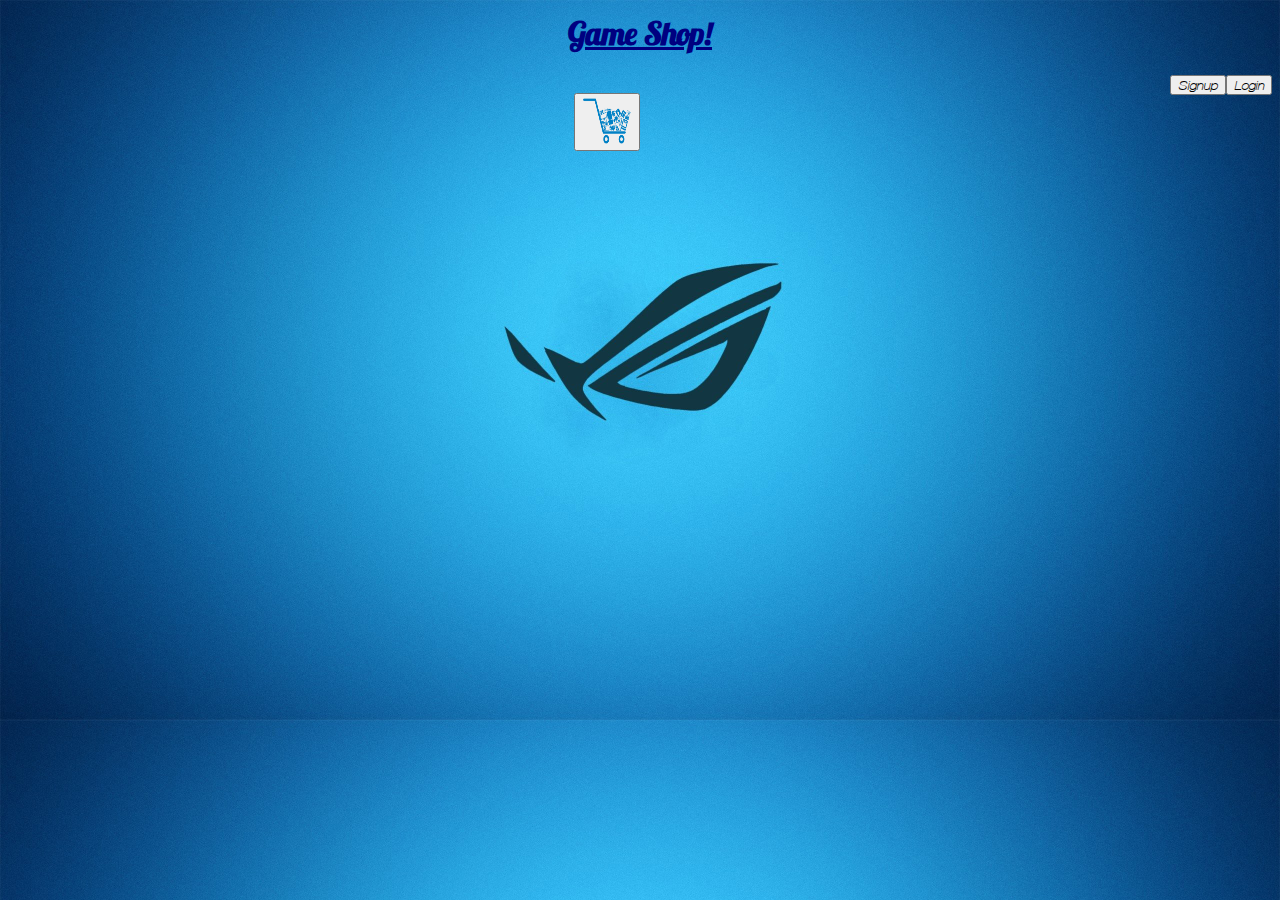
<file: index.html>
<!DOCTYPE html>
<html>
<head>
	<title>HELLO!</title>
	<link rel="stylesheet" type="text/css" href="indexstyle.css">
</head>
<body>

<div id="heading">
    <header id="title">
      <h1 align="center"><b><u>Game Shop!</b></u></h1>
		
	<button>Login</button>
		<button>Signup</button>
      &nbsp;
      &nbsp;
      &nbsp;
    </header>
</div>
	
<div id="ent">
<button id="enter" onclick="window.location.href='myshop.html'"><img src="resources/cart.png" height="50" width="50" alt="X"></img></button>
</div>
</body>
</html>
</file>
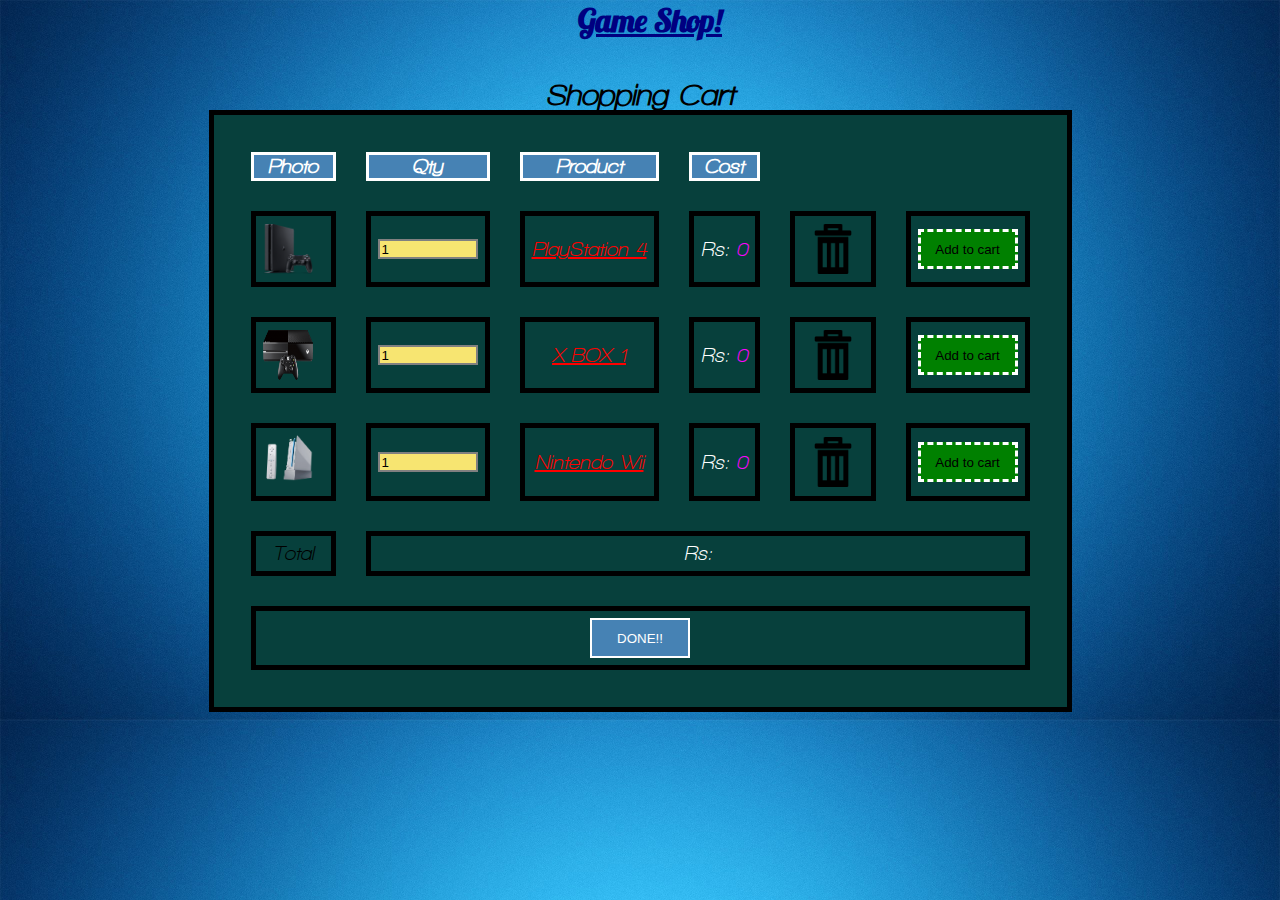
<file: Myshop.html>
<!DOCTYPE>
<html>
<body>
<head>
	<link rel="stylesheet" type="text/css" href="mystyle.css">
</head>
<title>Aahad's Page</title>

	<div id="heading">
    <header id="title">
      <h1 align="center"><b><u>Game Shop!</b></u></h1>
      &nbsp;
      &nbsp;
      &nbsp;
    </header>
    <div id="page">
      <table id="t01" cellspacing="30" align="center">
      	<caption id="cap" align="center"><b>Shopping Cart</b></caption>
        <thead>
          <tr>
            <th class="first"><font color="white">Photo</font></th>
            <th class="second"><font color="white">Qty</font></th>
            <th class="third"><font color="white">Product</font></th>
            <th class="fourth"><font color="white">Cost</font></th>
          </tr>
        </thead>
        
        <tbody>
  


  <tr class="item" id="ps">
    
    <td><img src="resources/playstation4.png" class="thumb" width="50" height="50" align="center">&nbsp;</td>
    <td><input type="number" id="q1"  value="1" min="1" max="9" class="qtyinput"></td>
    <td><a id="ps4" class="name" href="psdetail.html">PlayStation 4</a></td>
    <td><font color="white" id="rs">Rs: <span id="result" class="price">0</span></font></td>
    <td><button id="trash" class="remove" onclick="disable('q1','result')"><img id="tb1" src="resources/trash.png" height="50" width="50" alt="X"></button></td>
    <td><input type="button" value="Add to cart" onclick="multiply(40000,'result','q1')" class="atc"></td>
  </tr>



    <tr class="item">
    
    <td><img src="resources/xbox1.png" class="thumb" width="50" height="50" align="center">&nbsp;</td>
    <td><input type="number" id="q2" value="1" min="1" max="9" class="qtyinput"></td>
    <td><a id="xbox" class="name" href="xdetail.html">X-BOX 1</a></td>
    <td><font color="white">Rs: <label id="resultx" class="price">0</label></font></td>
    <td><button class="remove" id="trash" onclick="disable('q2','resultx')"><img src="resources/trash.png" height="50" width="50" alt="X"></button></td>
    <td><input type="button" value="Add to cart" onclick="multiply(36000,'resultx','q2')" class="atc"></td>
  </tr>


    <tr class="item">
    
    <td><img src="resources/nintendo.png" class="thumb" width="50" height="50">&nbsp;</td>
    <td><input type="number" id="q3" value="1" min="1" max="9" class="qtyinput"></td>
    <td><a id="ninw"  class="name" href="wdetail.html">Nintendo Wii</a></td>
    <td><font color="white">Rs: <label id="resultw" class="price">0</label></font></td>
    <td><button class="remove" id="trash" onclick="disable('q3','resultw')"><img src="resources/trash.png" height="50" width="50" alt="X"></button></td>
    <td><input type="button" value="Add to cart" onclick="multiply(30000,'resultw','q3')" class="atc"></td>
  </tr>


  <tr class="totalprice">
    <td class="light" id="tott">Total</td>
    
    <td colspan="5"><span class="tot"><font color="white">Rs: <label id="bill"></label></font></span></td>
  </tr>
  
  <!-- checkout btn -->
  <tr class="checkoutrow">
    <td colspan="6" class="checkout" align="center"><button id="submitbtn"  onclick="total()">DONE!!</button></td>
  </tr>
</tbody>
</table>
</div>
</header>
</div>
<script src="app.js"></script>
</body>
</html>
</file>
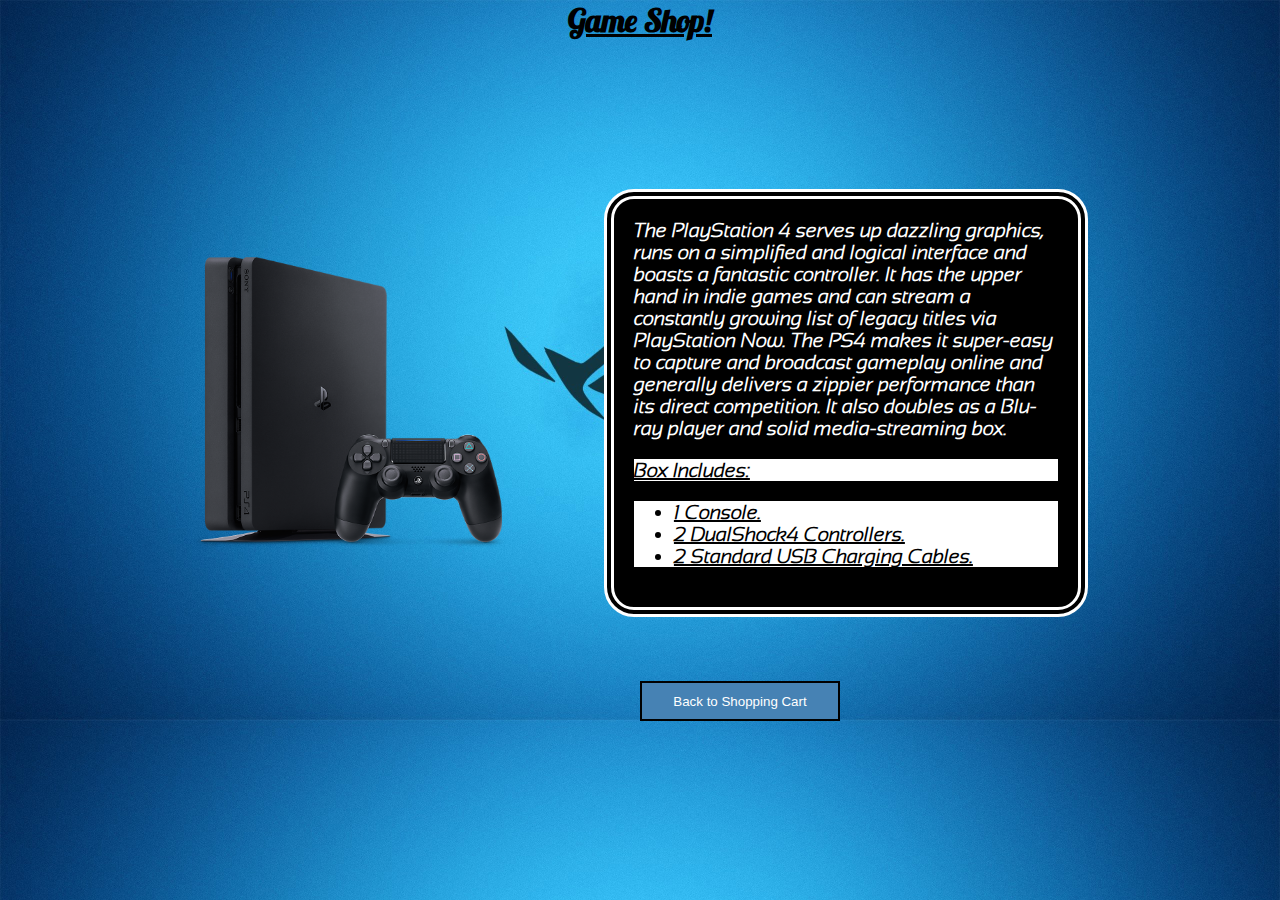
<file: psdetail.html>
<!DOCTYPE>
<html>
<body>
<head>
	<link rel="stylesheet" type="text/css" href="detstyle.css">
</head>
<title>PlayStation 4</title>

	<div id="heading">
    <header id="title">
      <h1 align="center"><b><u>Game Shop!</b></u></h1>
    </header>
<p>&nbsp;</p>
<p>&nbsp;</p>
<p>&nbsp;</p>
<table style="height: 303px; width: 900px;" align="center">
<tbody>
<tr>
<td style="width: 346px;"><img src="resources/playstation4.png" alt="" width="314" height="292" /></td>
<td style="width: 351px;" class="details">
<p id="summary" ><strong>The PlayStation 4 serves up dazzling graphics, runs on a simplified and logical interface and boasts a fantastic controller. It has the upper hand in indie games and can stream a constantly growing list of legacy titles via PlayStation Now. The PS4 makes it super-easy to capture and broadcast gameplay online and generally delivers a zippier performance than its direct competition. It also doubles as a Blu-ray player and solid media-streaming box.<br>
<u>
<p class="bundle">Box Includes:
<ul>
<li>1 Console.</li>
<li>2 DualShock4 Controllers.</li>
<li>2 Standard USB Charging Cables.</li></ul></p></u></strong></p>
</td>
</tr>
</tbody>
</table>

<p>&nbsp;</p>

<a href="Myshop.html"><input type="button" name="back" value="Back to Shopping Cart" id="sb"></a>
<script src="app.js"></script>
</body>
</html>
</file>
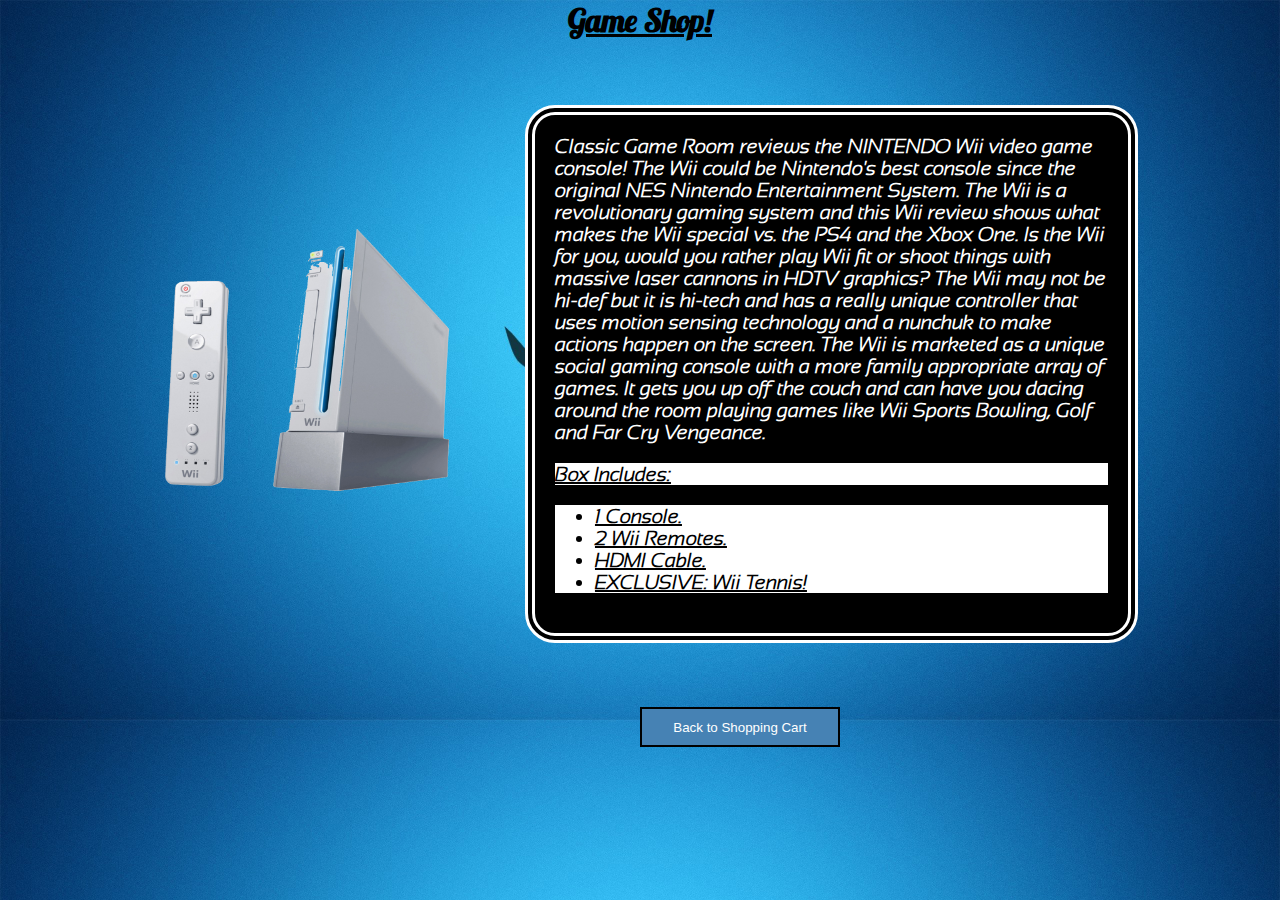
<file: wdetail.html>
<!DOCTYPE>
<html>
<body>
<head>
	<link rel="stylesheet" type="text/css" href="detstyle.css">
</head>
<title>Nintendo Wii</title>
<div id="heading">
    <header id="title">
      <h1 align="center"><b><u>Game Shop!</b></u></h1>
    </header>
<p>&nbsp;</p>
<table style="height: 303px; width: 1000px;" align="center">
<tbody>
<tr>
<td style="width: 346px;"><img src="resources/nintendo.png" alt="" width="314" height="292" /></td>
<td style="width: 500px;" class="details">
<p id="summary"><strong>Classic Game Room reviews the NINTENDO Wii video game console! The Wii could be Nintendo's best console since the original NES Nintendo Entertainment System.  The Wii is a revolutionary gaming system and this Wii review shows what makes the Wii special vs. the PS4 and the Xbox One.  Is the Wii for you, would you rather play Wii fit or shoot things with massive laser cannons in HDTV graphics?  The Wii may not be hi-def but it is hi-tech and has a really unique controller that uses motion sensing technology and a nunchuk to make actions happen on the screen. The Wii is marketed as a unique social gaming console with a more family appropriate array of games.  It gets you up off the couch and can have you dacing around the room playing games like Wii Sports Bowling, Golf and Far Cry Vengeance.<br> 
<u>
<p class="bundle">Box Includes:
<ul>
<li>1 Console.</li>
<li>2 Wii Remotes.</li>
<li>HDMI Cable.</li>
<li>EXCLUSIVE: Wii Tennis!</li></ul></p></u></strong></p>
</td>
</tr>
</tbody>
</table>

<p>&nbsp;</p>

<a href="Myshop.html"><input type="button" name="back" value="Back to Shopping Cart" id="sb"></a>
<script src="app.js"></script>
</body>
</html>
</file>
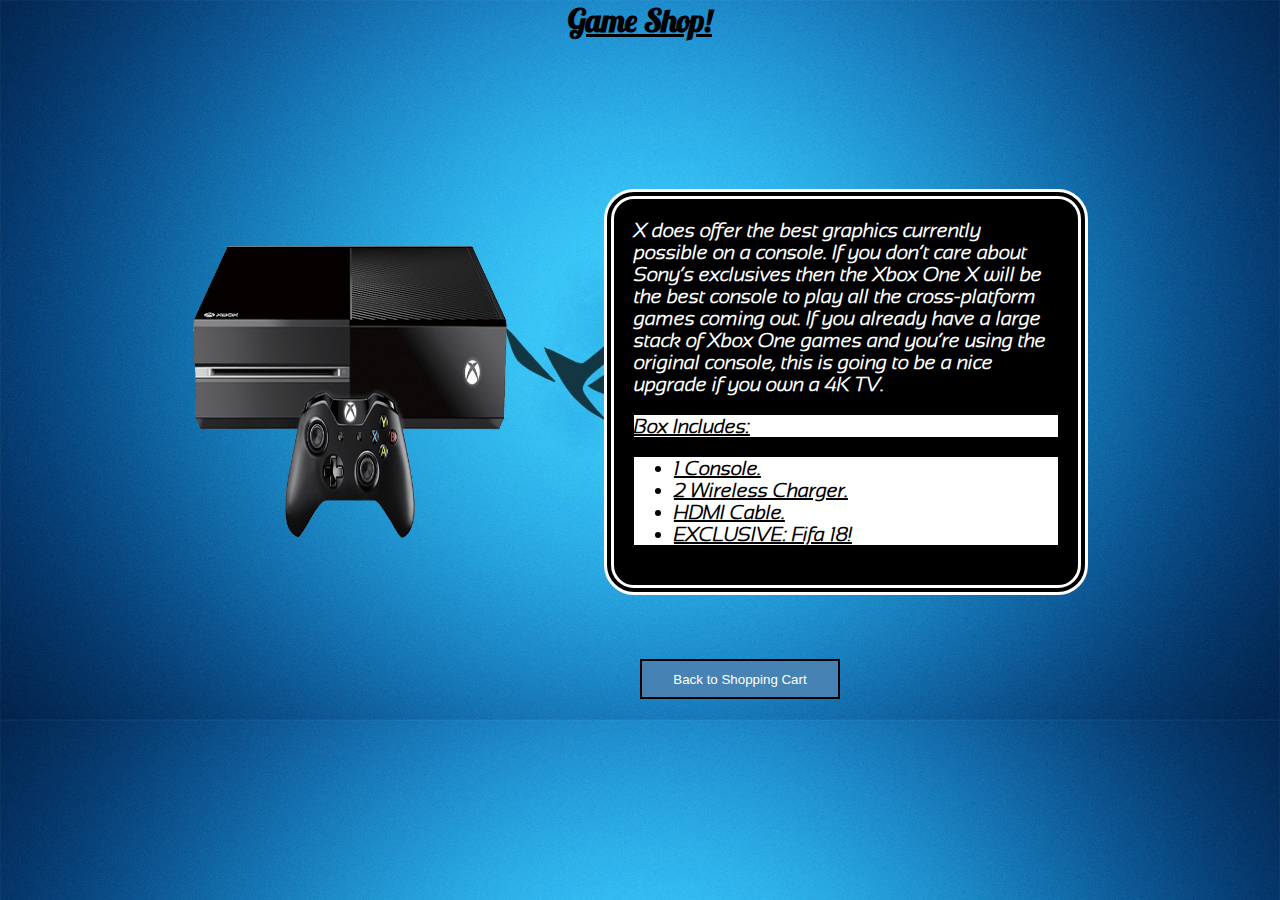
<file: xdetail.html>
<!DOCTYPE>
<html>
<body>
<head>
	<link rel="stylesheet" type="text/css" href="detstyle.css">
</head>
<title>XBox One</title>
<div id="heading">
    <header id="title">
      <h1 align="center"><b><u>Game Shop!</b></u></h1>
    </header>
<p>&nbsp;</p>
<p>&nbsp;</p>
<p>&nbsp;</p>
<table style="height: 303px; width: 900px;" align="center">
<tbody>
<tr>
<td style="width: 346px;"><img src="resources/xbox1.png" alt="" width="314" height="292" /></td>
<td style="width: 351px;" class="details">
<p id="summary"><strong>X does offer the best graphics currently possible on a console. If you don’t care about Sony’s exclusives then the Xbox One X will be the best console to play all the cross-platform games coming out. If you already have a large stack of Xbox One games and you’re using the original console, this is going to be a nice upgrade if you own a 4K TV.<br>
<u>
<p class="bundle">Box Includes:
<ul>
<li>1 Console.</li>
<li>2 Wireless Charger.</li>
<li>HDMI Cable.</li>
<li>EXCLUSIVE: Fifa 18!</li></ul></p></u></strong></p>
</td>
</tr>
</tbody>
</table>
<p>&nbsp;</p>

<a href="Myshop.html"><input type="button" name="back" value="Back to Shopping Cart" id="sb"></a>
<script src="app.js"></script>
</body>
</html>
</file>
<file: indexstyle.css>
body {
		background-image: url("resources/background.jpg");
		background-size: 100%
}

@font-face {
font-family: "table";
src: url("fonts/table.ttf");
src:
url('fonts/table.ttf') format('truetype');
}


@font-face{
font-family: "heading";
src: url("fonts/heading.otf");
src: 
url("fonts/heading.otf") format("opentype");
}


h1 {
    color: navy;
    font-family: 'heading';
}
button{
	display: inline;
    float: right;
    font-family: 'table';
}

#ent{
	float: center;
	width: 50%;
	 display: block;
}
</file>
<file: mystyle.css>
body {
		background-image: url("resources/background.jpg");
		background-size: 100%
}

@font-face {
font-family: "table";
src: url("fonts/table.ttf");
src:
url('fonts/table.ttf') format('truetype');
}


@font-face{
font-family: "heading";
src: url("fonts/heading.otf");
src: 
url("fonts/heading.otf") format("opentype");
}

h1 {
    color: navy;
    margin-left: 20px;
    font-family: 'heading';
}



table {
	background-color: #07403C;
}

table, td {
	padding: 7px;
	border: 5px solid black;
	text-align: center;
	font-size: 20px;
	font-family: 'table';
	border-spacing: 30px;

}


[class="remove"]{
	background-color: transparent;
	border-style: none;
}

a:hover{
	color: white;
	text-decoration: bold;
}



#cap{
	font-family: 'table';
	font-size: 30px;
}

th[class]{
border-style: solid;
border-color: white;
background-color: steelblue;
}

input[type="number"]{
	width: 100px;
	height: 20px;
	border: 2px solid grey;
	background: #F7E571;
}

[class="price"]{
	color:magenta;
}

#submitbtn{
	border-style: solid;
	border-color: white;
	background-color: steelblue;
	color: white;
	width: 100px;
	height: 40px;
}

[class="atc"]{
	border-style: dashed; 
	border-color: white;
	border-width: 3px;
	background-color: green;
	width: 100px;
	height: 40px;
	color: black;
}



.atc:hover{
	background-color: black;
	color:white;
}

#submitbtn:hover{
	background-color: black;
	color: white;
}

[class="name"]{
	color:Red;
}
</file>
<file: detstyle.css>
@font-face{
font-family: "summary";
src: url("fonts/summ.ttf");
src:
url('fonts/summ.ttf') format('truetype');
}

body{
	background-image: url('resources/background.jpg');
	background-size: 100%;
}
p{

	font-family: 'summary';
	font-size: 20px;
	color: white;
}

button{
	display: inline;
}

ul{
	font-family: 'summary';
	font-size: 20px;
	color: white;
}


@font-face{
font-family: "heading";
src: url("fonts/heading.otf");
src: 
url("fonts/heading.otf") format("opentype");
}


#sb{

	border-style: solid;
	border-color: black;
	background-color: steelblue;
	color: white;
	width: 200px;
	height: 40px;
	margin-left: 50%;
}
[class="details"]{
	color:white;
	border-style: double;
	border-color: white;
	border-width: 10px;
	border-radius: 30px;
	padding: 20px;
	background-color: black;
}

h1{
	font-family: 'heading';
}


[class="bundle"]{
	background-color: white;
	color: black;
}

ul{
	background-color: white;
	color: black;
}
</file>
